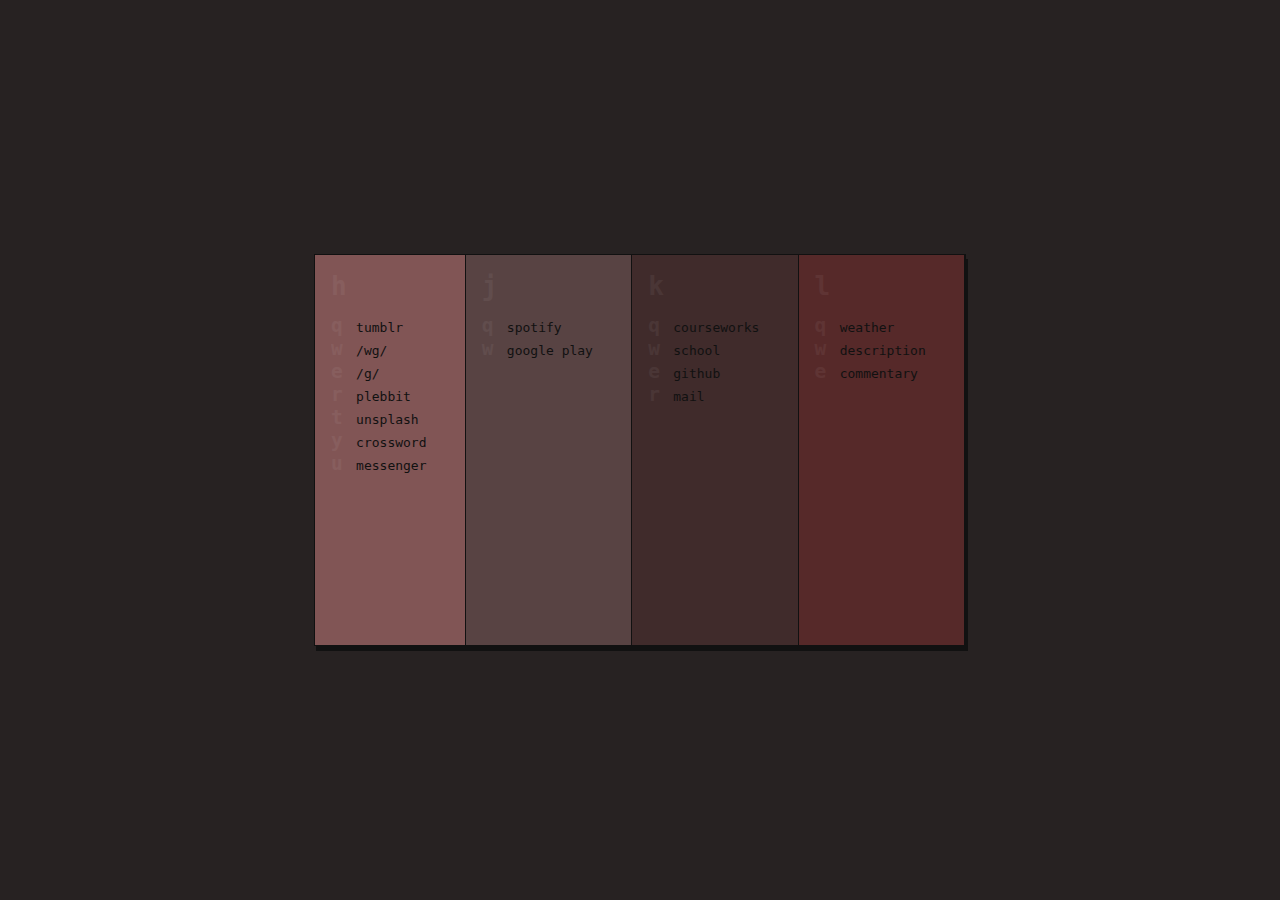
<file: columns/index.html>
<!doctype html>
<html>
<head>
	<link rel="stylesheet" href="style.css">
	<script src="http://ajax.googleapis.com/ajax/libs/jquery/2.1.3/jquery.min.js"></script>
	<title>;^)</title>
	<meta charset="utf-8"> 
</head>
<body>
	<div id="center-container">
		<div id="links-container">
			<div id="col1">
				<div class="link-column">
					<h1>h</h1>
					<ul>
						<li><a href="https://www.tumblr.com/dashboard">tumblr</a></li>
						<li><a href="https://boards.4chan.org/wg/">/wg/</a></li>
						<li><a href="https://boards.4chan.org/g/">/g/</a></li>
						<li><a href="https://www.reddit.com/">plebbit</a></li>
						<li><a href="https://www.unsplash.com/new">unsplash</a></li>
						<li><a href="https://www.nytimes.com/crosswords?login=email&auth=login-email">crossword</a></li>
						<li><a href="https://www.messenger.com">messenger</a></li>
					</ul>
				</div>
			</div>

			<div id="col2">
				<div class="link-column">
					<h1>j</h1>
					<ul>
						<li><a href="https://open.spotify.com/collection/songs">spotify</a></li>
						<li><a href="https://play.google.com/music/listen?u=0#/wmp">google play</a></li>
					</ul>
				</div>
			</div>

			<div id="col3">
				<div class="link-column">
					<h1>k</h1>
					<ul>
						<li><a href="https://courseworks.columbia.edu/portal">courseworks</a></li>
						<li><a href="https://drive.google.com/drive/u/0/folders/0B57efURGOOGibVVIakVoS3dhb00">school</a></li>
						<li><a href="https://github.com/adriangarza">github</a></li>
						<li><a href="https://mail.google.com/mail/u/0/">mail</a></li>
					</ul>
				</div>
			</div>

			<div id="col4">
				<div class="link-column">
					<h1>l</h1>
					<ul>
						<li><a href="https://www.google.com/search?q=weather&ie=utf-8&oe=utf-8" id="weather">weather</a></li>
						<li><a href="https://www.google.com/search?q=weather&ie=utf-8&oe=utf-8" id="description">description</a></li>
						<li><a href="https://www.google.com/search?q=weather&ie=utf-8&oe=utf-8" id="commentary">commentary</a></li>
					</ul>
				</div>
			</div>
		</div>
	</div>
	<script src="script.js"></script>
</body>
</html>
</file>
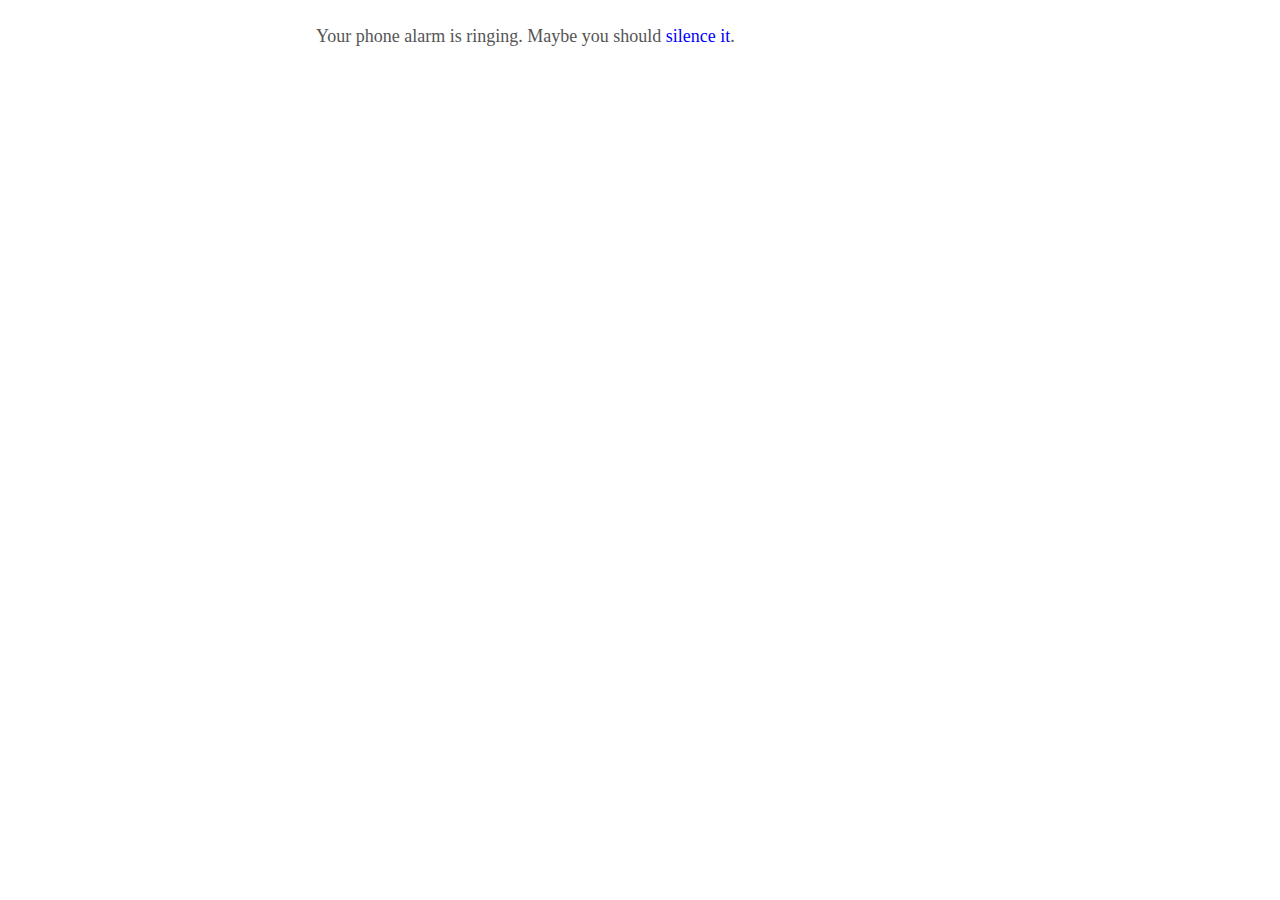
<file: cyoa-new/index.html>
<!DOCTYPE HTML>
<html>
<head>
    <link rel="stylesheet" href="splendor.css" />
    <link rel="stylesheet" href="style.css" />
    <script src="http://ajax.googleapis.com/ajax/libs/jquery/2.1.3/jquery.min.js"></script>
    <title>cyoa</title>
</head>
<body>
    <div id="main">

    </div>
    <script src="cyoa.js"></script>
    <script src="scenes.js"></script>
</body>
</html>
</file>
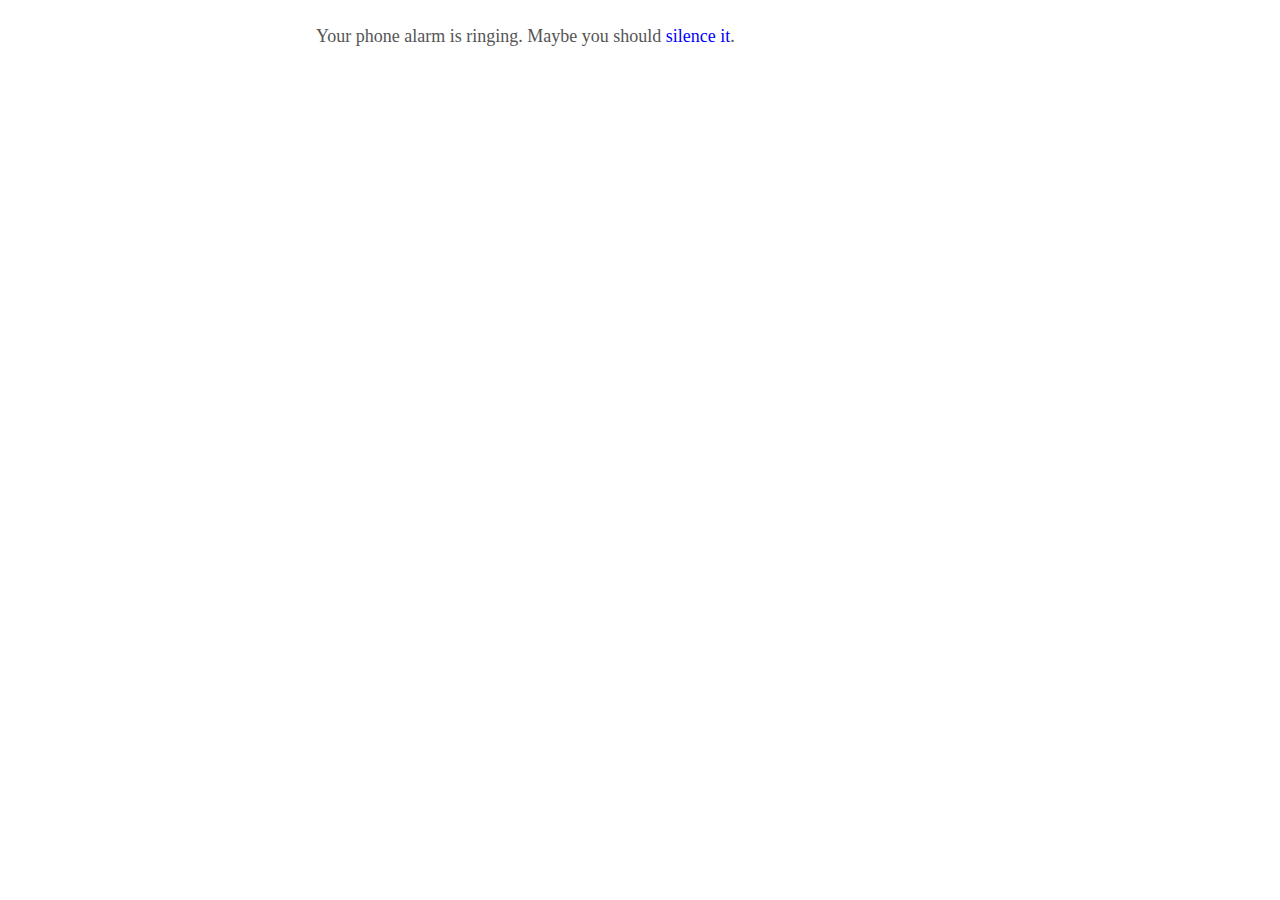
<file: cyoa/index.html>
<!DOCTYPE HTML>
<html>
<head>
    <link rel="stylesheet" href="splendor.css" />
    <link rel="stylesheet" href="style.css" />
    <script src="https://ajax.googleapis.com/ajax/libs/jquery/2.1.3/jquery.min.js"></script>
    <title>cyoa</title>
</head>
<body>
    <div id="main">

    </div>
    <script src="cyoa.js"></script>
    <script src="scenes.js"></script>
</body>
</html>
</file>
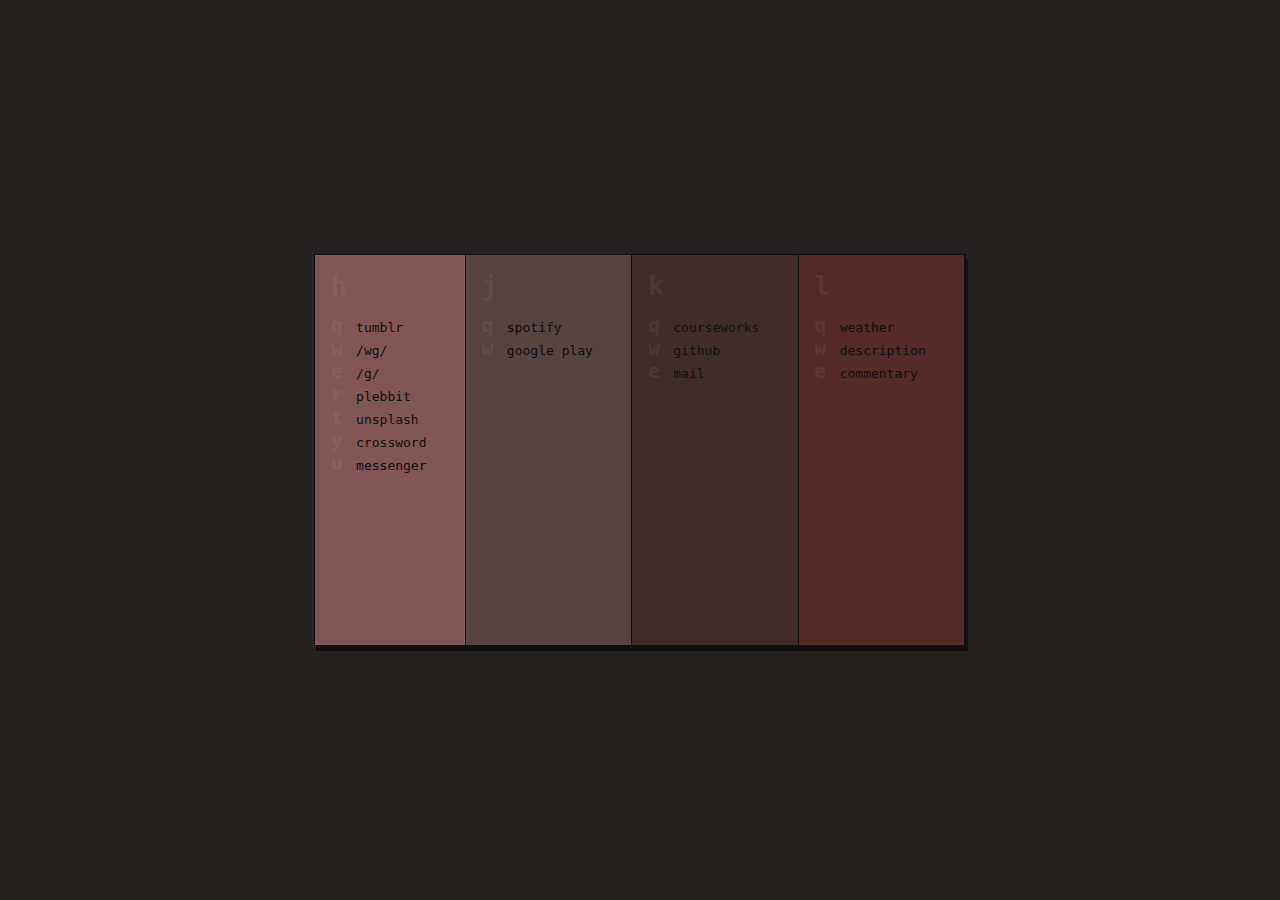
<file: startpage/index.html>
<!doctype html>
<html>
<head>
	<link rel="stylesheet" href="style.css">
	<script src="https://ajax.googleapis.com/ajax/libs/jquery/2.1.3/jquery.min.js"></script>
	<title>;^)</title>
	<meta charset="utf-8"> 
</head>
<body>
	<div id="center-container">
		<div id="links-container">
			<div id="col1">
				<div class="link-column">
					<h1>h</h1>
					<ul>
						<li><a href="https://www.tumblr.com/dashboard">tumblr</a></li>
						<li><a href="https://boards.4chan.org/wg/">/wg/</a></li>
						<li><a href="https://boards.4chan.org/g/">/g/</a></li>
						<li><a href="https://www.reddit.com/">plebbit</a></li>
						<li><a href="https://www.unsplash.com/new">unsplash</a></li>
						<li><a href="https://www.nytimes.com/crosswords?login=email&auth=login-email">crossword</a></li>
						<li><a href="https://www.messenger.com">messenger</a></li>
					</ul>
				</div>
			</div>

			<div id="col2">
				<div class="link-column">
					<h1>j</h1>
					<ul>
						<li><a href="https://open.spotify.com/collection/songs">spotify</a></li>
						<li><a href="https://play.google.com/music/listen?u=0#/wmp">google play</a></li>
					</ul>
				</div>
			</div>

			<div id="col3">
				<div class="link-column">
					<h1>k</h1>
					<ul>
						<li><a href="https://courseworks.columbia.edu/portal">courseworks</a></li>
						<li><a href="https://github.com/adriangarza">github</a></li>
						<li><a href="https://mail.google.com/mail/u/0/">mail</a></li>
					</ul>
				</div>
			</div>

			<div id="col4">
				<div class="link-column">
					<h1>l</h1>
					<ul>
						<li><a href="https://www.google.com/search?q=weather&ie=utf-8&oe=utf-8" id="weather">weather</a></li>
						<li><a href="https://www.google.com/search?q=weather&ie=utf-8&oe=utf-8" id="description">description</a></li>
						<li><a href="https://www.google.com/search?q=weather&ie=utf-8&oe=utf-8" id="commentary">commentary</a></li>
					</ul>
				</div>
			</div>
		</div>
	</div>
	<script src="script.js"></script>
</body>
</html>
</file>
<file: columns/style.css>
:root {
	--p0: #272222;
	--p1: #815555;
	--p2: #584343;
	--p3: #402B2B;
	--p4: #562929;
	--p5: #111;
}

html, body {
	padding: 0;
	margin: 0;
	background-color: var(--p0);
	font-family: monospace;
}

#center-container {
	display: flex;
	align-items: center;
	justify-content: center;
	height: 100vh;
}

#links-container {
	width: 50rem;
	height: 30rem;
	background-color: var(--p3);
	box-shadow: 2px 5px 0px 0px #111;
	display: flex;
	align-items: center;
	border: 1px solid var(--p5);
}

#links-container > div {
	height: 100%;
	flex-grow: 1;
	border: 1px solid var(--p5);
	border-left: none;
	color: var(--p5);
}

.link-column {
	padding: 12pt;
}

ul {
	list-style: none;
	padding: 0;
}

a, a:visited {
	text-decoration: none;
	color: inherit;
}

a:hover {
	text-decoration: underline;
}

#col1 {
	background-color: var(--p1);
}

#col2 {
	background-color: var(--p2);
}

#col3 {
	background-color: var(--p3);
}

#col4 {
	background-color: var(--p4);
}

h1 {
	margin: 0;
	padding: 0;
	color: white;
	opacity: .05;
}

h2 {
	margin: 0;
	display: inline;
	margin-right: 10pt;
	opacity: .05;
	color: white;
}

.highlight h1, h2.highlight {
	opacity: .3;
}
</file>
<file: cyoa-new/splendor.css>
@media print {
  *,
  *:before,
  *:after {
    background: transparent !important;
    color: #000 !important;
    box-shadow: none !important;
    text-shadow: none !important;
  }

  a,
  a:visited {
    text-decoration: underline;
  }

  a[href]:after {
    content: " (" attr(href) ")";
  }

  abbr[title]:after {
    content: " (" attr(title) ")";
  }

  a[href^="#"]:after,
  a[href^="javascript:"]:after {
    content: "";
  }

  pre,
  blockquote {
    border: 1px solid #999;
    page-break-inside: avoid;
  }

  thead {
    display: table-header-group;
  }

  tr,
  img {
    page-break-inside: avoid;
  }

  img {
    max-width: 100% !important;
  }

  p,
  h2,
  h3 {
    orphans: 3;
    widows: 3;
  }

  h2,
  h3 {
    page-break-after: avoid;
  }
}

html {
  font-size: 12px;
}

@media screen and (min-width: 32rem) and (max-width: 48rem) {
  html {
    font-size: 15px;
  }
}

@media screen and (min-width: 48rem) {
  html {
    font-size: 16px;
  }
}

body {
  line-height: 1.85;
}

p,
.splendor-p {
  font-size: 1rem;
  margin-bottom: 1.3rem;
}

h1,
.splendor-h1,
h2,
.splendor-h2,
h3,
.splendor-h3,
h4,
.splendor-h4 {
  margin: 1.414rem 0 .5rem;
  font-weight: inherit;
  line-height: 1.42;
}

h1,
.splendor-h1 {
  margin-top: 0;
  font-size: 3.998rem;
}

h2,
.splendor-h2 {
  font-size: 2.827rem;
}

h3,
.splendor-h3 {
  font-size: 1.999rem;
}

h4,
.splendor-h4 {
  font-size: 1.414rem;
}

h5,
.splendor-h5 {
  font-size: 1.121rem;
}

h6,
.splendor-h6 {
  font-size: .88rem;
}

small,
.splendor-small {
  font-size: .707em;
}

/* https://github.com/mrmrs/fluidity */

img,
canvas,
iframe,
video,
svg,
select,
textarea {
  max-width: 100%;
}

@import url(http://fonts.googleapis.com/css?family=Merriweather:300italic,300);

html {
  font-size: 18px;
  max-width: 100%;
}

body {
  color: #444;
  font-family: 'Merriweather', Georgia, serif;
  margin: 0;
  max-width: 100%;
}

/* === A bit of a gross hack so we can have bleeding divs/blockquotes. */

p,
*:not(div):not(img):not(body):not(html):not(li):not(blockquote):not(p):not(span):not(sup):not(b) {
  margin: 1rem auto 1rem;
  max-width: 36rem;
  padding: .25rem;
}

div {
  width: 100%;
}

div img {
  width: 100%;
}

blockquote p {
  font-size: 1.5rem;
  font-style: italic;
  margin: 1rem auto 1rem;
  max-width: 48rem;
}

li {
  margin-left: 2rem;
}

/* Counteract the specificity of the gross *:not() chain. */

h1 {
  padding: 4rem 0 !important;
}

/*  === End gross hack */

p {
  color: #555;
  height: auto;
  line-height: 1.45;
}

pre,
code {
  font-family: Menlo, Monaco, "Courier New", monospace;
}

pre {
  background-color: #fafafa;
  font-size: .8rem;
  overflow-x: scroll;
  padding: 1.125em;
}

a,
a:visited {
  color: #3498db;
}

a:hover,
a:focus,
a:active {
  color: #2980b9;
}
</file>
<file: cyoa-new/style.css>
.scene-link {
    transition: .2s ease;
}

.enabled {
    color: blue;
    cursor: pointer;
}
</file>
<file: cyoa/splendor.css>
@media print {
  *,
  *:before,
  *:after {
    background: transparent !important;
    color: #000 !important;
    box-shadow: none !important;
    text-shadow: none !important;
  }

  a,
  a:visited {
    text-decoration: underline;
  }

  a[href]:after {
    content: " (" attr(href) ")";
  }

  abbr[title]:after {
    content: " (" attr(title) ")";
  }

  a[href^="#"]:after,
  a[href^="javascript:"]:after {
    content: "";
  }

  pre,
  blockquote {
    border: 1px solid #999;
    page-break-inside: avoid;
  }

  thead {
    display: table-header-group;
  }

  tr,
  img {
    page-break-inside: avoid;
  }

  img {
    max-width: 100% !important;
  }

  p,
  h2,
  h3 {
    orphans: 3;
    widows: 3;
  }

  h2,
  h3 {
    page-break-after: avoid;
  }
}

html {
  font-size: 12px;
}

@media screen and (min-width: 32rem) and (max-width: 48rem) {
  html {
    font-size: 15px;
  }
}

@media screen and (min-width: 48rem) {
  html {
    font-size: 16px;
  }
}

body {
  line-height: 1.85;
}

p,
.splendor-p {
  font-size: 1rem;
  margin-bottom: 1.3rem;
}

h1,
.splendor-h1,
h2,
.splendor-h2,
h3,
.splendor-h3,
h4,
.splendor-h4 {
  margin: 1.414rem 0 .5rem;
  font-weight: inherit;
  line-height: 1.42;
}

h1,
.splendor-h1 {
  margin-top: 0;
  font-size: 3.998rem;
}

h2,
.splendor-h2 {
  font-size: 2.827rem;
}

h3,
.splendor-h3 {
  font-size: 1.999rem;
}

h4,
.splendor-h4 {
  font-size: 1.414rem;
}

h5,
.splendor-h5 {
  font-size: 1.121rem;
}

h6,
.splendor-h6 {
  font-size: .88rem;
}

small,
.splendor-small {
  font-size: .707em;
}

/* https://github.com/mrmrs/fluidity */

img,
canvas,
iframe,
video,
svg,
select,
textarea {
  max-width: 100%;
}

@import url(http://fonts.googleapis.com/css?family=Merriweather:300italic,300);

html {
  font-size: 18px;
  max-width: 100%;
}

body {
  color: #444;
  font-family: 'Merriweather', Georgia, serif;
  margin: 0;
  max-width: 100%;
}

/* === A bit of a gross hack so we can have bleeding divs/blockquotes. */

p,
*:not(div):not(img):not(body):not(html):not(li):not(blockquote):not(p):not(span):not(sup):not(b) {
  margin: 1rem auto 1rem;
  max-width: 36rem;
  padding: .25rem;
}

div {
  width: 100%;
}

div img {
  width: 100%;
}

blockquote p {
  font-size: 1.5rem;
  font-style: italic;
  margin: 1rem auto 1rem;
  max-width: 48rem;
}

li {
  margin-left: 2rem;
}

/* Counteract the specificity of the gross *:not() chain. */

h1 {
  padding: 4rem 0 !important;
}

/*  === End gross hack */

p {
  color: #555;
  height: auto;
  line-height: 1.45;
}

pre,
code {
  font-family: Menlo, Monaco, "Courier New", monospace;
}

pre {
  background-color: #fafafa;
  font-size: .8rem;
  overflow-x: scroll;
  padding: 1.125em;
}

a,
a:visited {
  color: #3498db;
}

a:hover,
a:focus,
a:active {
  color: #2980b9;
}
</file>
<file: cyoa/style.css>
.scene-link {
    transition: .2s ease;
}

.enabled {
    color: blue;
    cursor: pointer;
}
</file>
<file: startpage/style.css>
:root {
	--p0: #272222;
	--p1: #815555;
	--p2: #584343;
	--p3: #402B2B;
	--p4: #562929;
	--p5: #111;
}

html, body {
	padding: 0;
	margin: 0;
	background-color: var(--p0);
	font-family: monospace;
}

#center-container {
	display: flex;
	align-items: center;
	justify-content: center;
	height: 100vh;
}

#links-container {
	width: 50rem;
	height: 30rem;
	background-color: var(--p3);
	box-shadow: 2px 5px 0px 0px #111;
	display: flex;
	align-items: center;
	border: 1px solid var(--p5);
}

#links-container > div {
	height: 100%;
	flex-grow: 1;
	border: 1px solid var(--p5);
	border-left: none;
	color: var(--p5);
}

.link-column {
	padding: 12pt;
}

ul {
	list-style: none;
	padding: 0;
}

a, a:visited {
	text-decoration: none;
	color: inherit;
}

a:hover {
	text-decoration: underline;
}

#col1 {
	background-color: var(--p1);
}

#col2 {
	background-color: var(--p2);
}

#col3 {
	background-color: var(--p3);
}

#col4 {
	background-color: var(--p4);
}

h1 {
	margin: 0;
	padding: 0;
	color: white;
	opacity: .05;
}

h2 {
	margin: 0;
	display: inline;
	margin-right: 10pt;
	opacity: .05;
	color: white;
}

.highlight h1, h2.highlight {
	opacity: .3;
}
</file>
